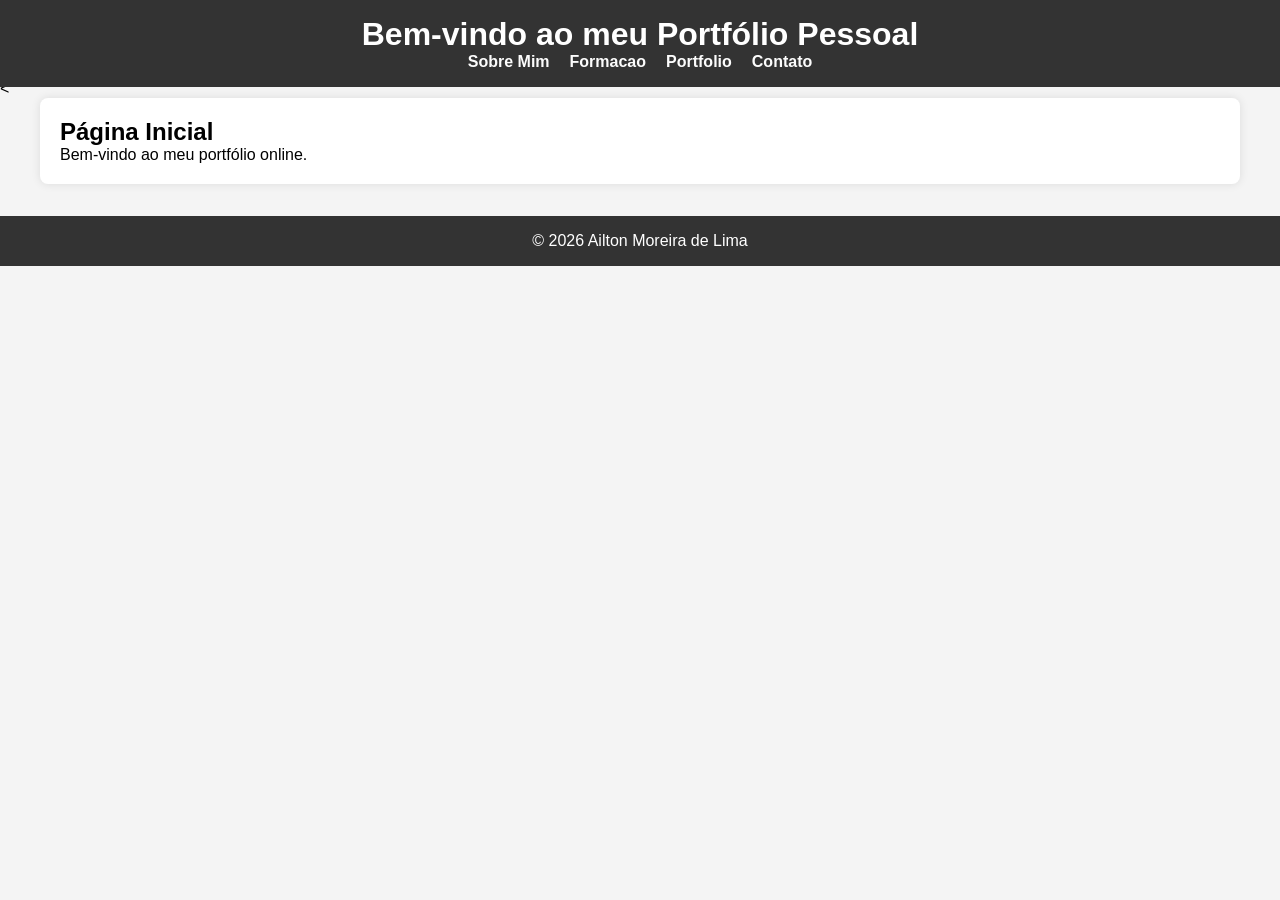
<file: index.html>
<<!DOCTYPE html>
<html lang="pt-BR">
<head>
    <meta charset="UTF-8">
    <meta name="viewport" content="width=device-width, initial-scale=1.0">
    <title>Portfólio Pessoal</title>
    <link rel="stylesheet" href="style.css">
</head>
<body>
    <header>
        <h1>Bem-vindo ao meu Portfólio Pessoal</h1>
        <nav>
            <ul>
                <li><a href="sobre.html">Sobre Mim</a></li>
                <li><a href="formacao.html">Formacao</a></li>
                <li><a href="portfolio.html">Portfolio</a></li>
                <li><a href="contato.html">Contato</a></li>
            </ul>
        </nav>
    </header>
    <main>
        <section>
            <h2>Página Inicial</h2>
            <p>Bem-vindo ao meu portfólio online.</p>
        </section>
    </main>
    <footer>
        <p>&copy;  2026 Ailton Moreira de Lima</p>
    </footer>
</body>
</html>
</file>
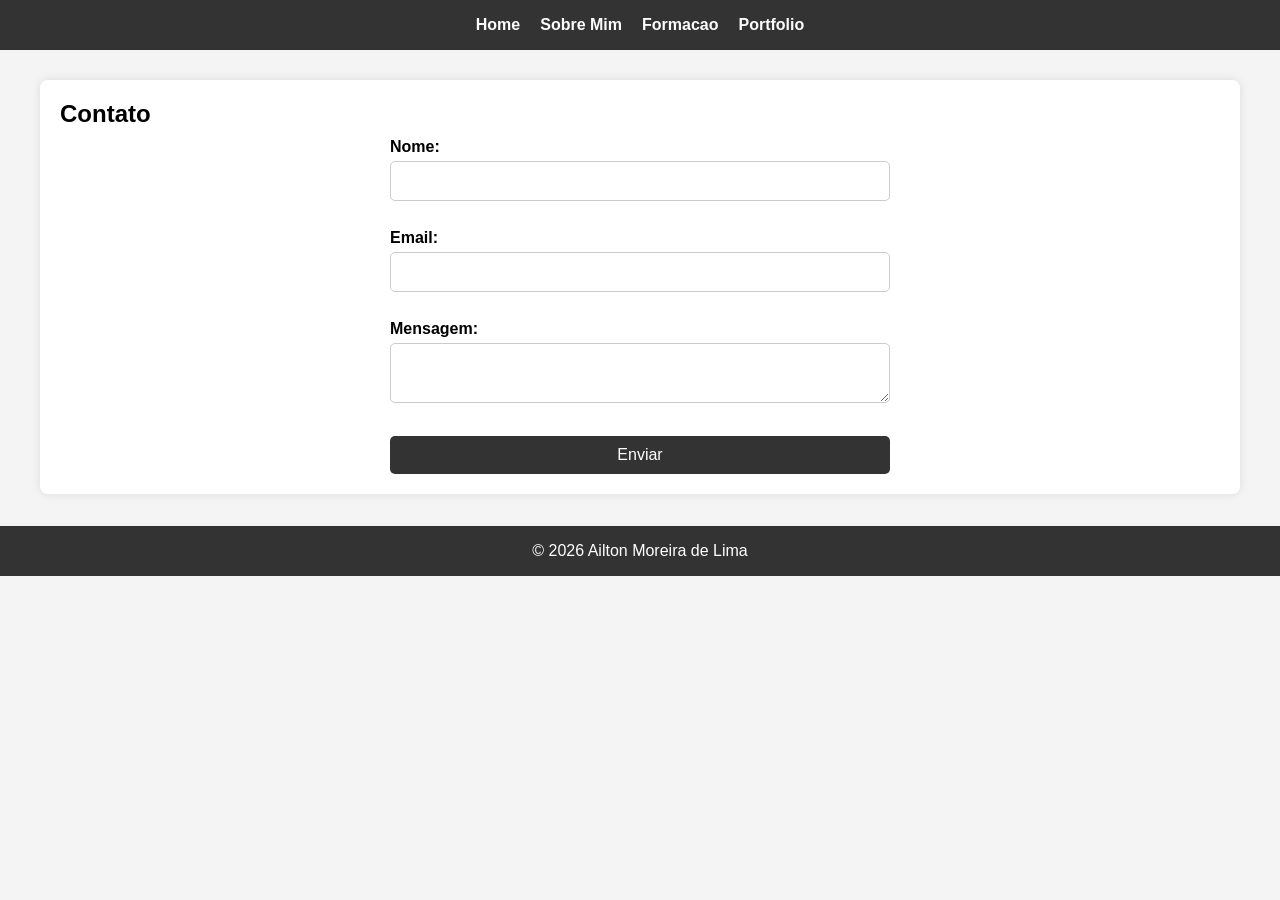
<file: contato.html>
<!DOCTYPE html>
<html lang="pt-BR">
<head>
    <meta charset="UTF-8">
    <meta name="viewport" content="width=device-width, initial-scale=1.0">
    <title>Contato</title>
    <link rel="stylesheet" href="style.css">
</head>
<body>
    <header>
        <nav>
            <ul>
                <li><a href="index.html">Home</a></li>
                <li><a href="sobre.html">Sobre Mim</a></li>
                <li><a href="formacao.html">Formacao</a></li>
                <li><a href="portfolio.html">Portfolio</a></li>
            </ul>
        </nav>
    </header>
    <main>
        <section>
            <h2>Contato</h2>
            <form action="mailto:seuEmail@exemplo.com" method="post" enctype="text/plain">
                <label for="nome">Nome:</label>
                <input type="text" id="nome" name="nome" required><br>
                <label for="email">Email:</label>
                <input type="email" id="email" name="email" required><br>
                <label for="mensagem">Mensagem:</label>
                <textarea id="mensagem" name="mensagem" required></textarea><br>
                <input type="submit" value="Enviar">
            </form>
        </section>
    </main>
    <footer>
        <p>&copy; 2026 Ailton Moreira de Lima</p>
    </footer>
</body>
</html>
</file>
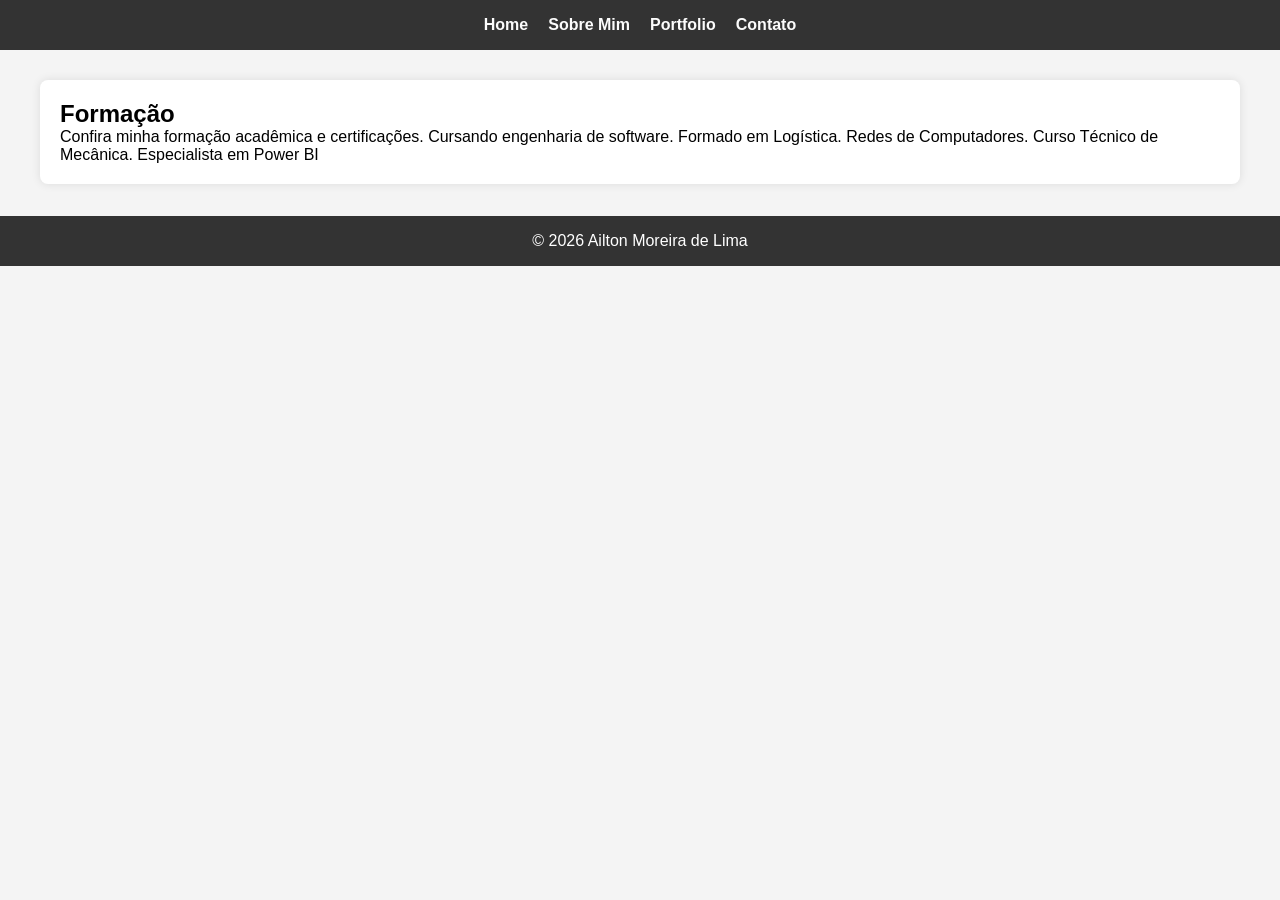
<file: formacao.html>
<!DOCTYPE html>
<html lang="pt-BR">
<head>
    <meta charset="UTF-8">
    <meta name="viewport" content="width=device-width, initial-scale=1.0">
    <title>Formação</title>
    <link rel="stylesheet" href="style.css">
</head>
<body>
    <header>
    <nav>
    <ul>
    <li><a href="index.html">Home</a></li>
    <li><a href="sobre.html">Sobre Mim</a></li>
    <li><a href="portfolio.html">Portfolio</a></li>
    <li><a href="contato.html">Contato</a></li>
    </ul>
    </nav>
    </header>
    <main>
    <section>
    <h2>Formação</h2>
    <p>Confira minha formação acadêmica e certificações. Cursando engenharia de software. Formado em Logística. Redes de Computadores. Curso Técnico de Mecânica. Especialista em Power BI</p>
    </section>
    </main>
    <footer>
    <p>&copy; 2026 Ailton Moreira de Lima </p>
    </footer>
</body>
</html>
</file>
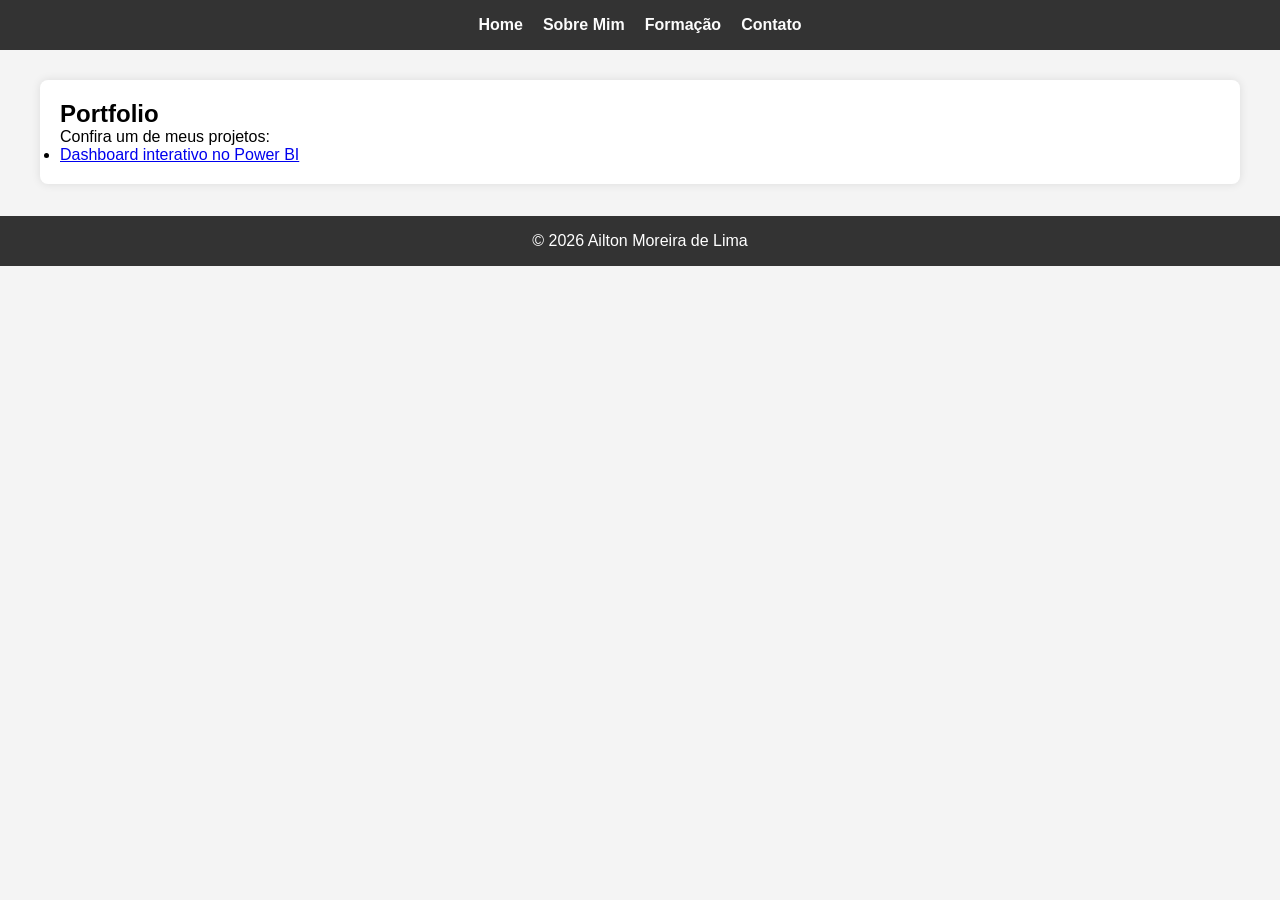
<file: portfolio.html>
<!DOCTYPE html>
<html lang="pt-BR">
<head>
    <meta charset="UTF-8">
    <meta name="viewport" content="width=device-width, initial-scale=1.0">
    <title>Portfolio</title>
    <link rel="stylesheet" href="style.css">
</head>
<body>
    <header>
        <nav>
            <ul>
                <li><a href="index.html">Home</a></li>
                <li><a href="sobre.html">Sobre Mim</a></li>
                <li><a href="formacao.html">Formação</a></li>   
                <li><a href="contato.html">Contato</a></li>
            </ul>
        </nav>
    </header>
    <main>
        <section>
            <h2>Portfolio</h2>
            <p>Confira um de meus projetos:</p>
            <ul>
                <li>
                    <a href="https://app.powerbi.com/view?r=eyJrIjoiOTE1MjU5ZGEtMzBhNC00NzU0LWIyZWYtNmVlZWI1OWU2NDhhIiwidCI6ImIwM2NlMGM2LTY2ZTgtNDJiZi1iNTI5LWYzZTQ3NzIxNjY0NiJ9" 
                       target="_blank" rel="noopener noreferrer">
                        Dashboard interativo no Power BI
                    </a>
                </li>
            </ul>
        </section>
    </main>
    <footer>
        <p>&copy; 2026 Ailton Moreira de Lima</p>
    </footer>
</body>
</html>
</file>
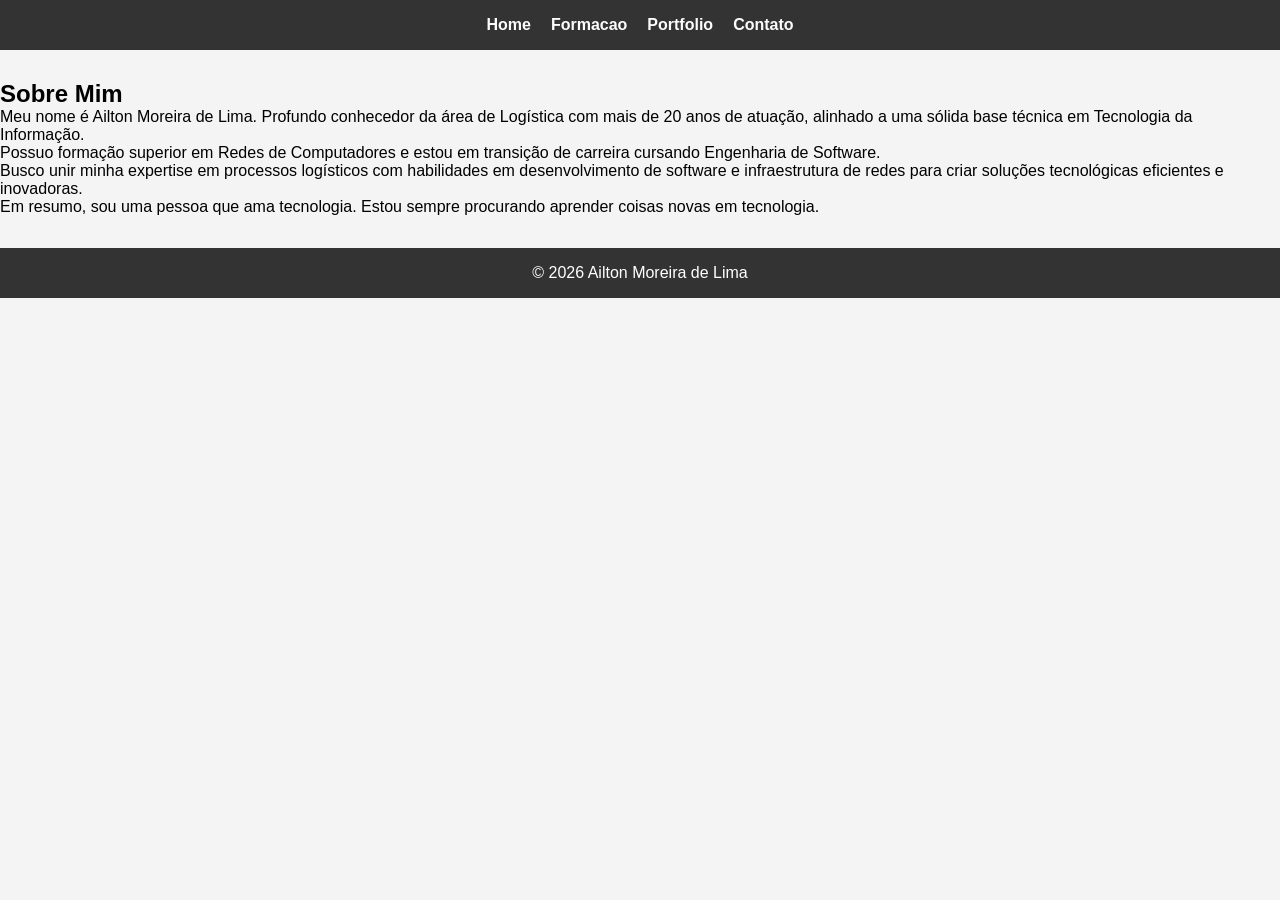
<file: sobre.html>
<!DOCTYPE html>
<html lang="pt-BR">
<head>
    <meta charset="UTF-8">
    <meta name="viewport" content="width=device-width, initial-scale=1.0">
    <title>Sobre - Ailton Moreira de Lima</title>
    <link rel="stylesheet" href="style.css">
</head>
<body>
    <header>
        <nav>
            <ul>
                <li><a href="index.html">Home</a></li>
                <li><a href="formacao.html">Formacao</a></li>
                <li><a href="portfolio.html">Portfolio</a></li>
                <li><a href="contato.html">Contato</a></li>
            </ul>
        </nav>
    </header>
    <section>
        <h2>Sobre Mim</h2>
        <p>Meu nome é Ailton Moreira de Lima. Profundo conhecedor da área de Logística com mais de 20 anos de atuação, alinhado a uma sólida base técnica em Tecnologia da Informação.</p>
        <p>Possuo formação superior em Redes de Computadores e estou em transição de carreira cursando Engenharia de Software.</p>
        <p>Busco unir minha expertise em processos logísticos com habilidades em desenvolvimento de software e infraestrutura de redes para criar soluções tecnológicas eficientes e inovadoras.</p>
        <p>Em resumo, sou uma pessoa que ama tecnologia. Estou sempre procurando aprender coisas novas em tecnologia.</p>
    </section>
    <footer>
        <p>&copy; 2026 Ailton Moreira de Lima</p>
    </footer>
</body>
</html>
</file>
<file: style.css>
/* Reset básico */
* {
    margin: 0;
    padding: 0;
    box-sizing: border-box;
}

body {
    font-family: Arial, sans-serif;
    background-color: #f4f4f4;
    padding-top: 80px; /* Espaço para o header fixo */
}

/* Header fixo com menu */
header {
    position: fixed;
    top: 0;
    width: 100%;
    background-color: #333;
    color: #fff;
    text-align: center;
    padding: 1rem 0;
    z-index: 1000;
}

/* Menu horizontal */
nav ul {
    list-style: none;
    display: flex;
    justify-content: center;
    gap: 20px;
    padding: 0;
    margin: 0;
}

nav ul li {
    margin: 0;
}

nav ul li a {
    text-decoration: none;
    color: #fcfcfc;
    font-weight: bold;
    transition: color 0.3s;
}

nav ul li a:hover {
    color: #ddd;
}

/* Conteúdo principal */
main {
    max-width: 1200px;
    margin: 0 auto;
    padding: 20px;
    background-color: #fff;
    border-radius: 8px;
    box-shadow: 0 0 10px rgba(0,0,0,0.1);
}

/* Rodapé (não fixo, flui com o conteúdo) */
footer {
    text-align: center;
    padding: 1em 0;
    background-color: #333;
    color: #fff;
    margin-top: 2rem;
}

/* Estilos para formulário */
form {
    display: flex;
    flex-direction: column;
    max-width: 500px;
    margin: 0 auto;
}

form label {
    margin-top: 10px;
    font-weight: bold;
}

form input, form textarea {
    padding: 10px;
    margin-top: 5px;
    border: 1px solid #ccc;
    border-radius: 5px;
    font-size: 1rem;
}

form input[type="submit"] {
    margin-top: 15px;
    background-color: #333;
    color: #fff;
    border: none;
    border-radius: 5px;
    cursor: pointer;
    font-size: 1rem;
}

form input[type="submit"]:hover {
    background-color: #555;
}

/* Foto de perfil (círculo perfeito) */
.foto-perfil {
    width: 200px;
    height: 200px;
    border-radius: 50%;
    object-fit: cover;
    margin-bottom: 1rem;
    display: block;
    margin-left: auto;
    margin-right: auto;
}
</file>
